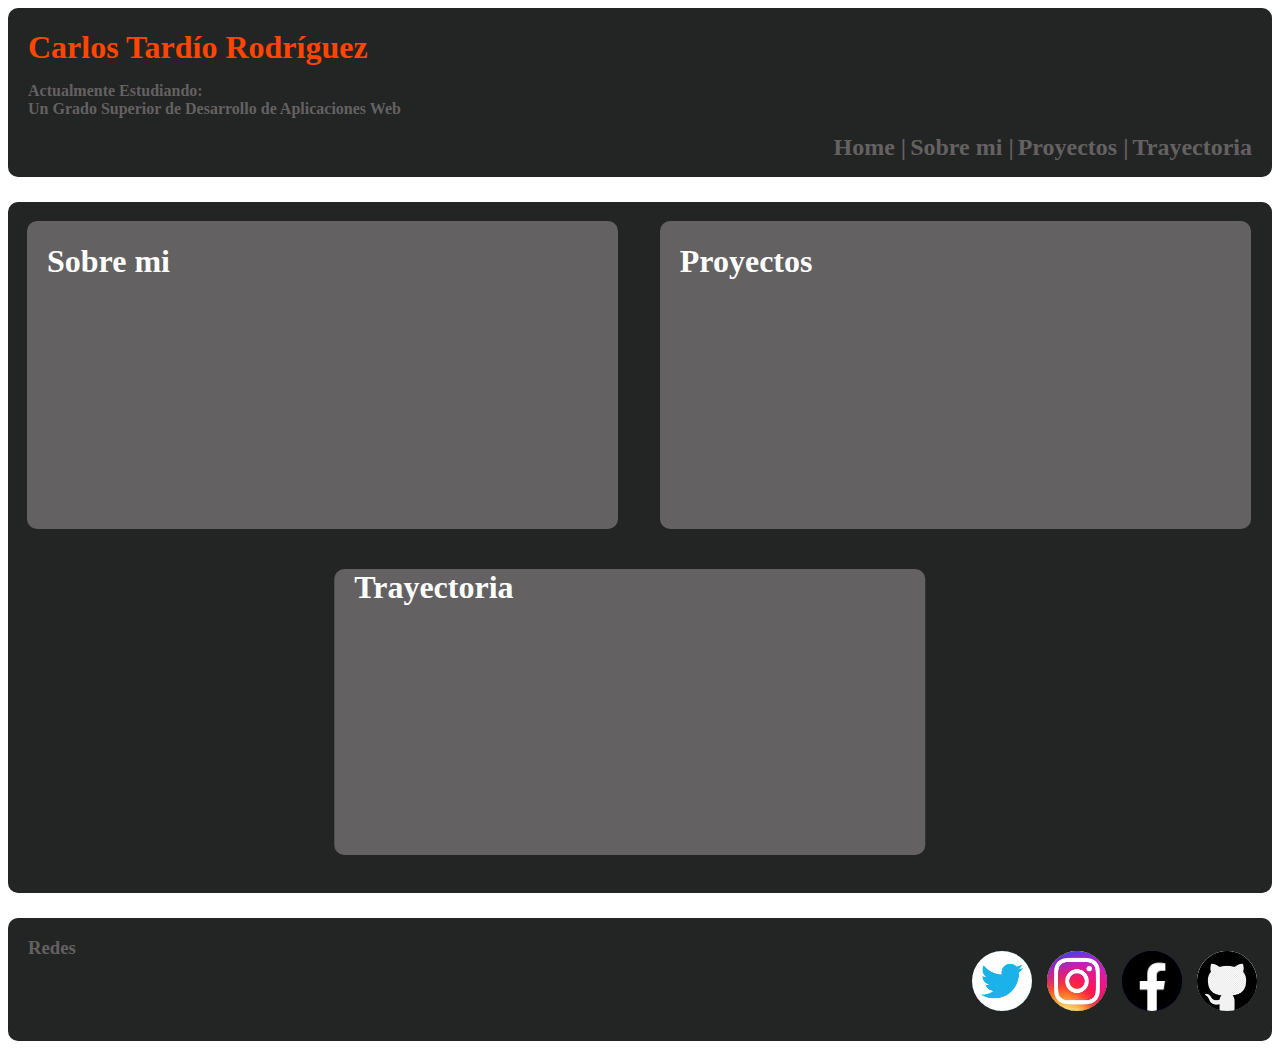
<file: curriculum/index.html>
<!DOCTYPE html>
<html lang="es">
<head>
    <meta charset="UTF-8">
    <meta http-equiv="X-UA-Compatible" content="IE=edge">
    <meta name="viewport" content="width=device-width, initial-scale=1.0">
    <link rel="stylesheet" href="styles.css">
    <link rel="shortcut icon" href="./img/png-transparent-website-development-world-wide-web-internet-computer-icons-web-standards-government-services-web-design-trademark-orange.ico">
    <title>Curriculum</title>
</head>
<body>
    <header>
        <h1>
            Carlos Tardío Rodríguez
        </h1>
        <p>Actualmente Estudiando: 
            <br> Un Grado Superior de Desarrollo de Aplicaciones Web</p>
        <div class="links">
            <ul>
                <li><a href="index.html"><h2> Home </h2></a><h2>|</h2></li>
                <li><a href="sobre_mi.html"><h2> Sobre mi </h2></a><h2>|</h2></li>
                <li><a href="proyectos.html"><h2> Proyectos </h2></a><h2>|</h2></li>
                <li><a href="trayectoria.html"><h2> Trayectoria </h2></a></li>
            </ul>
        </div>
    </header>
    <div class="menu-bloques">
        <a href="sobre_mi.html">
            <div class="bloque1">
                    <h1>Sobre mi</h1>
            </div>
        </a>
        <a href="proyectos.html">
            <div class="bloque2">
                <h1>Proyectos</h1>
            </div>
        </a>
        <br>
        <a href="trayectoria.html">
            <div class="bloque3">
                <h1>Trayectoria</h1>   
            </div>
        </a>
    </div>
    <footer>
        <h3>
            Redes
        </h3>
        <div class="redes">
        <ul>
            <li>
                <a href="https://twitter.com/Car6401" style="--clr:#00b0ff" title="twitter">
                    <img src="./img/twitter.png">
                </a>
            </li>
            <li>
                <a href="https://www.instagram.com/ctardior02/" style="--clr:#ffff00" title="instagram">
                    <img src="./img/insta.jpg">
                </a>
            </li>
            <li>
                <a href="https://www.facebook.com/carlos.tardio.71" style="--clr:#0000ff" title="facebook">
                    <img src="./img/facebook.png">
                </a>
            </li>
            <li>
                <a href="" style="--clr:#ffffff" title="github">
                    <img src="./img/github.png">
                </a>
            </li>
        </ul>
        </div>
    </footer>
</body>
</html>
</file>
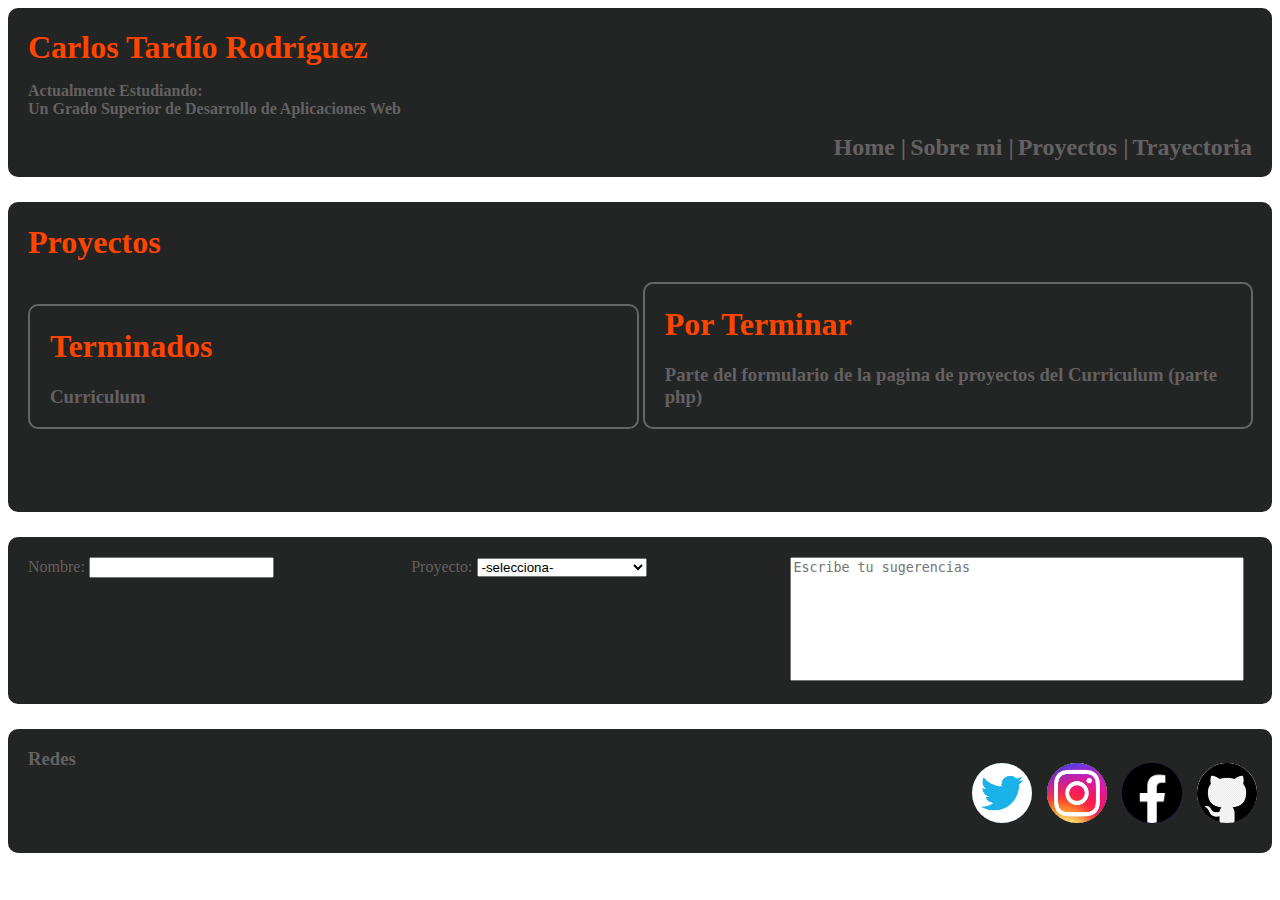
<file: curriculum/proyectos.html>
<!DOCTYPE html>
<html lang="es">
<head>
    <head>
        <meta charset="UTF-8">
        <meta http-equiv="X-UA-Compatible" content="IE=edge">
        <meta name="viewport" content="width=device-width, initial-scale=1.0">
        <link rel="stylesheet" href="styles.css">
        <link rel="shortcut icon" href="./img/png-transparent-website-development-world-wide-web-internet-computer-icons-web-standards-government-services-web-design-trademark-orange.ico">
        <title>Proyectos</title>
    </head>
</head>
<body>
    <header>
        <h1>
            Carlos Tardío Rodríguez
        </h1>
        <p>Actualmente Estudiando: 
            <br> Un Grado Superior de Desarrollo de Aplicaciones Web</p>
        <div class="links">
            <ul>
                <li><a href="index.html"><h2> Home </h2></a><h2>|</h2></li>
                <li><a href="sobre_mi.html"><h2> Sobre mi </h2></a><h2>|</h2></li>
                <li><a href="proyectos.html"><h2> Proyectos </h2></a><h2>|</h2></li>
                <li><a href="trayectoria.html"><h2> Trayectoria </h2></a></li>
            </ul>
        </div>
    </header>
    <div class="bloques">
        <h1>Proyectos</h1>
        <div class="terminados">
            <h1>
                Terminados
            </h1>
            <a href="">
                <h3>Curriculum</h3>
            </a>
        </div>
        <div class="porterminar">
            <h1>Por Terminar</h1>
            <a href="">
                <h3>Parte del formulario de la pagina de proyectos del Curriculum (parte php)</h3>
            </a>
        </div>
    </div>
    <form action="formulario.php" method="get">
        <div class="nombre">
            <label for="">Nombre:</label>
        <input type="text" name="" id="">
        </div>
        
        <div class="proyecto">
            <label for="">Proyecto:</label>
            <select name="" id="">
                <option value="" disabled selected>-selecciona-</option>
                <option value="">Curriculum</option>
                <option value="">Parte php del Curriculum</option>
            </select>
        </div>
        <div class="sugerencias">
            <textarea name="" id="" placeholder="Escribe tu sugerencias"></textarea>
        </div>
    </form>
    <footer>
        <h3>
            Redes
        </h3>
        <div class="redes">
        <ul>
            <li>
                <a href="https://twitter.com/Car6401" style="--clr:#00b0ff" title="twitter">
                    <img src="./img/twitter.png">
                </a>
            </li>
            <li>
                <a href="https://www.instagram.com/ctardior02/" style="--clr:#ffff00" title="instagram">
                    <img src="./img/insta.jpg">
                </a>
            </li>
            <li>
                <a href="https://www.facebook.com/carlos.tardio.71" style="--clr:#0000ff" title="facebook">
                    <img src="./img/facebook.png">
                </a>
            </li>
            <li>
                <a href="" style="--clr:#ffffff" title="github">
                    <img src="./img/github.png">
                </a>
            </li>
        </ul>
        </div>
    </footer>
</body>
</html>
</file>
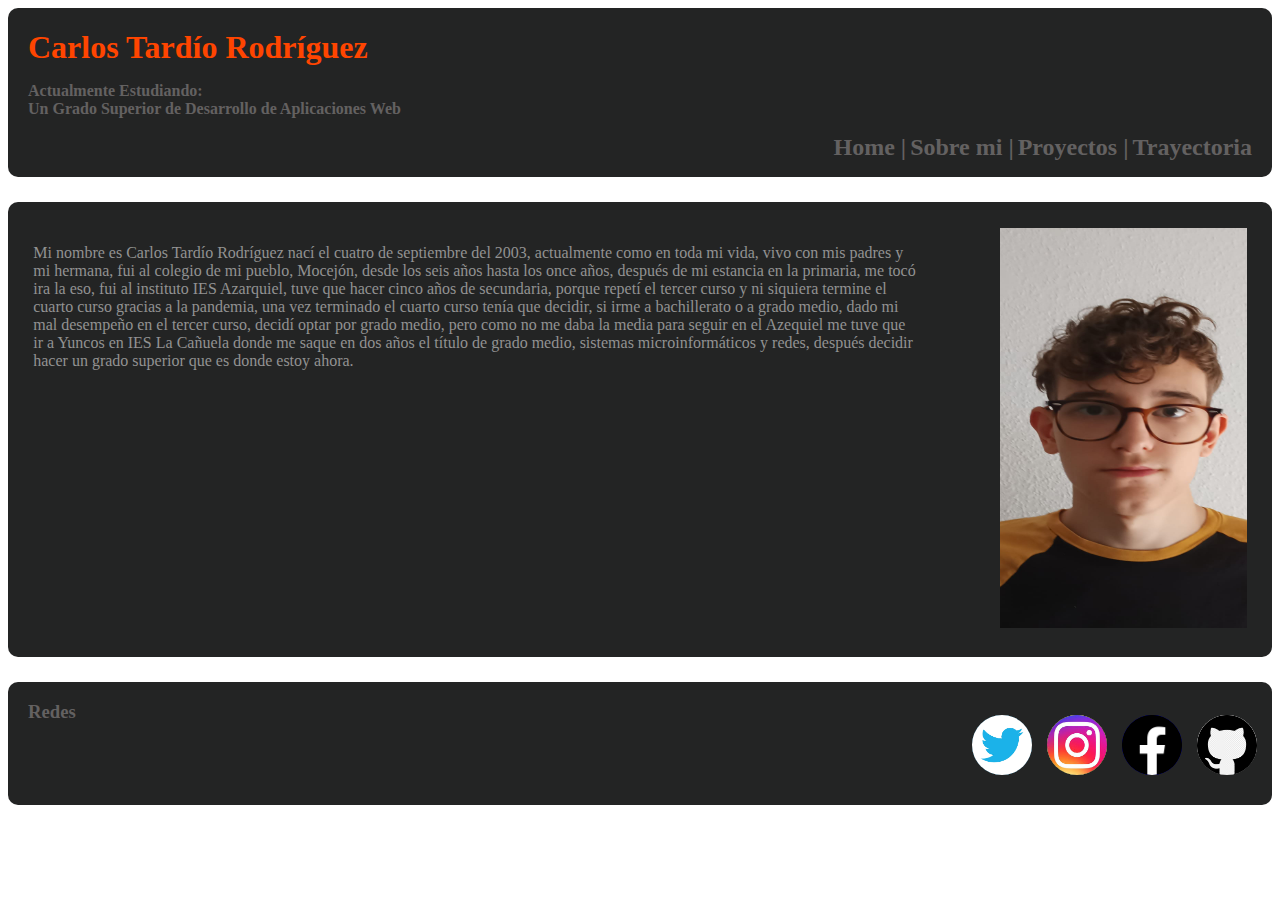
<file: curriculum/sobre_mi.html>
<!DOCTYPE html>
<html lang="es">
<head>
    <meta charset="UTF-8">
    <meta http-equiv="X-UA-Compatible" content="IE=edge">
    <meta name="viewport" content="width=device-width, initial-scale=1.0">
    <link rel="stylesheet" href="styles.css">
    <link rel="shortcut icon" href="./img/png-transparent-website-development-world-wide-web-internet-computer-icons-web-standards-government-services-web-design-trademark-orange.ico">
    <title>Sobre Mi</title>
</head>
<body>
    <header>
        <h1>
            Carlos Tardío Rodríguez
        </h1>
        <p>Actualmente Estudiando: 
            <br> Un Grado Superior de Desarrollo de Aplicaciones Web</p>
        <div class="links">
            <ul>
                <li><a href="index.html"><h2>Home </h2></a><h2>|</h2></li>
                <li><a href="sobre_mi.html"><h2>Sobre mi </h2></a><h2>|</h2></li>
                <li><a href="proyectos.html"><h2>Proyectos </h2></a><h2>|</h2></li>
                <li><a href="trayectoria.html"><h2>Trayectoria </h2></a></li>
            </ul>
        </div>
    </header>
    <div class="inicio"> 
        <div class="yo">
            <img src="./img/yo.jpeg" alt="">
        </div>
        <div class="resumen-yo">
            <p>Mi nombre es Carlos Tardío Rodríguez nací el cuatro de septiembre del 2003, actualmente como en toda mi vida, vivo con mis padres y mi hermana, fui al colegio de mi pueblo, Mocejón, desde los seis años hasta los once años, después de mi estancia en la primaria, me tocó ira la eso, fui al instituto IES Azarquiel, tuve que hacer cinco años de secundaria, porque repetí el tercer curso y ni siquiera termine el cuarto curso gracias a la pandemia, una vez terminado el cuarto curso tenía que decidir, si irme a bachillerato o a grado medio, dado mi mal desempeño en el tercer curso, decidí optar por grado medio, pero como no me daba la media para seguir en el Azequiel me tuve que ir a Yuncos en IES La Cañuela donde me saque en dos años el título de grado medio, sistemas microinformáticos y redes, después decidir hacer un grado superior que es donde estoy ahora.</p>
        </div>

    </div>
    <footer>
        <h3>
            Redes
        </h3>
        <div class="redes">
        <ul>
            <li>
                <a href="https://twitter.com/Car6401" style="--clr:#00b0ff" title="twitter">
                    <img src="./img/twitter.png">
                </a>
            </li>
            <li>
                <a href="https://www.instagram.com/ctardior02/" style="--clr:#ffff00" title="instagram">
                    <img src="./img/insta.jpg">
                </a>
            </li>
            <li>
                <a href="https://www.facebook.com/carlos.tardio.71" style="--clr:#0000ff" title="facebook">
                    <img src="./img/facebook.png">
                </a>
            </li>
            <li>
                <a href="" style="--clr:#ffffff" title="github">
                    <img src="./img/github.png">
                </a>
            </li>
        </ul>
        </div>
    </footer>
</body>
</html>
</file>
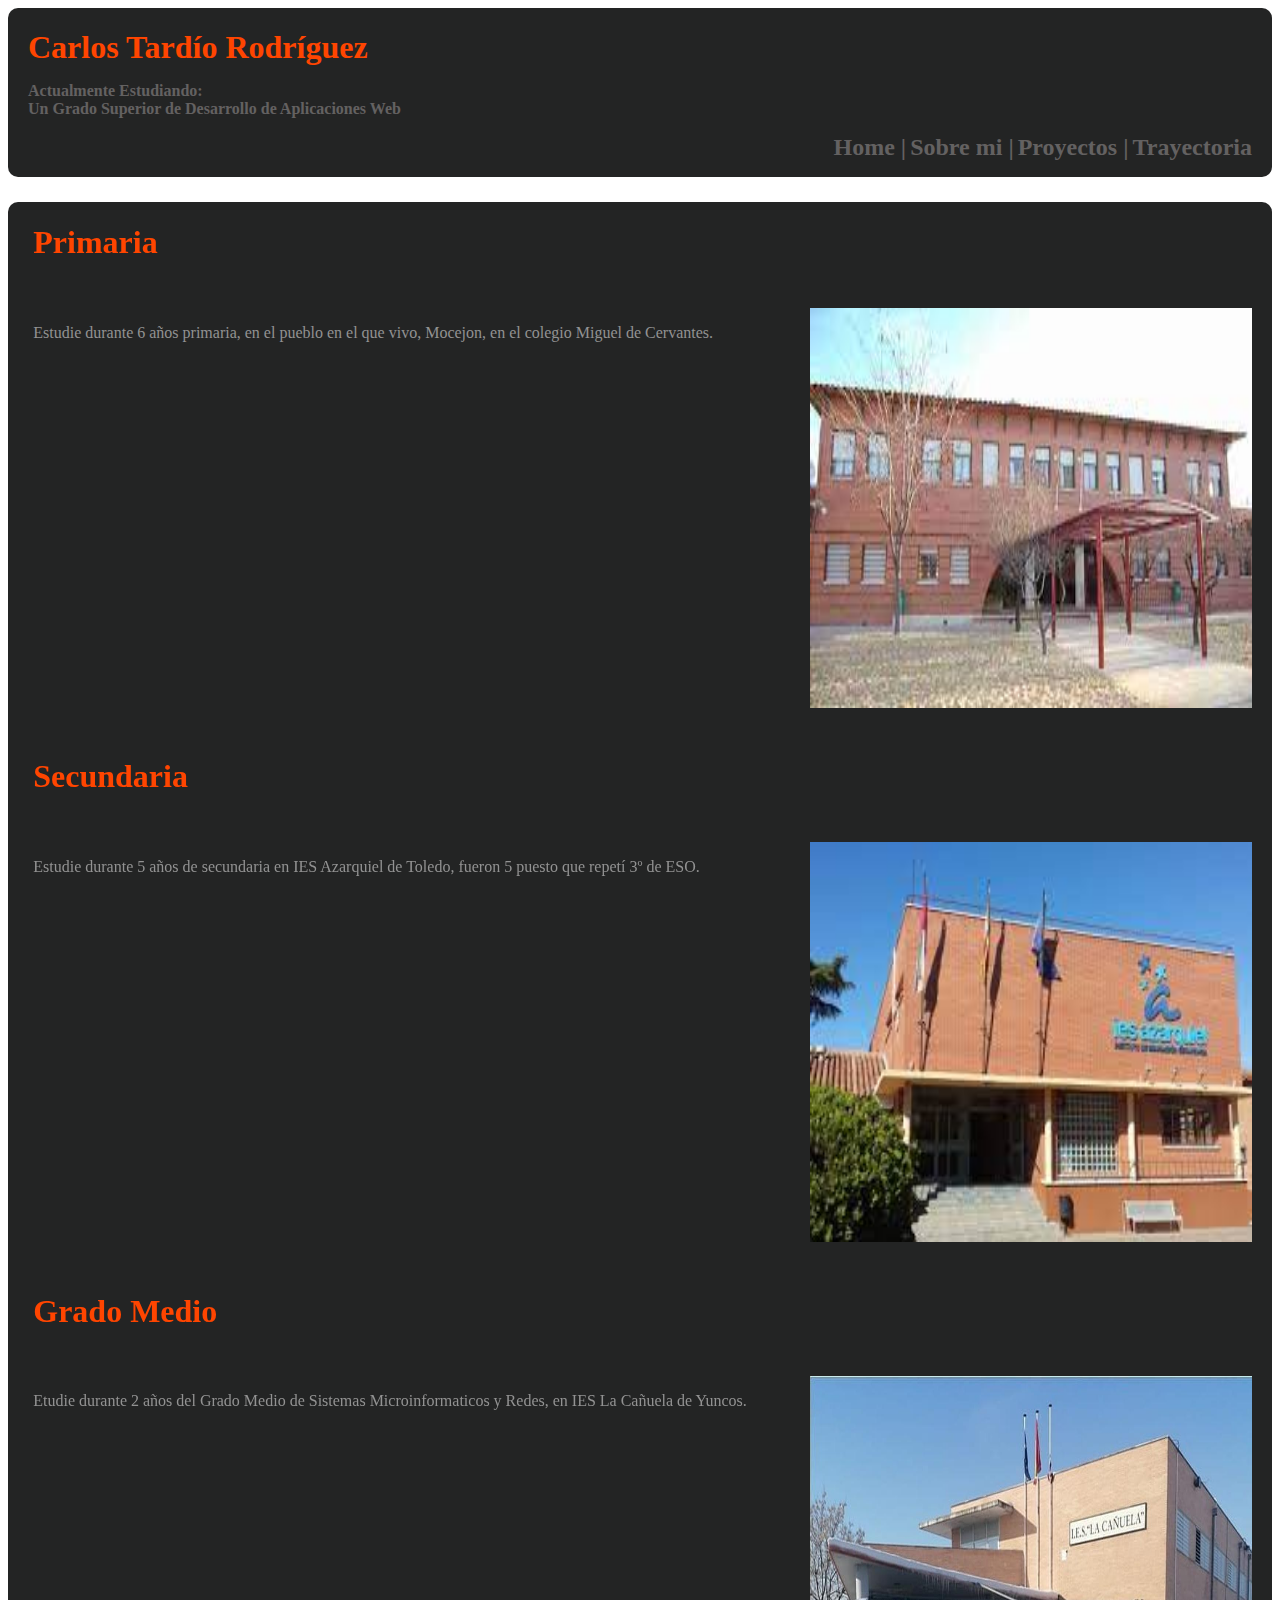
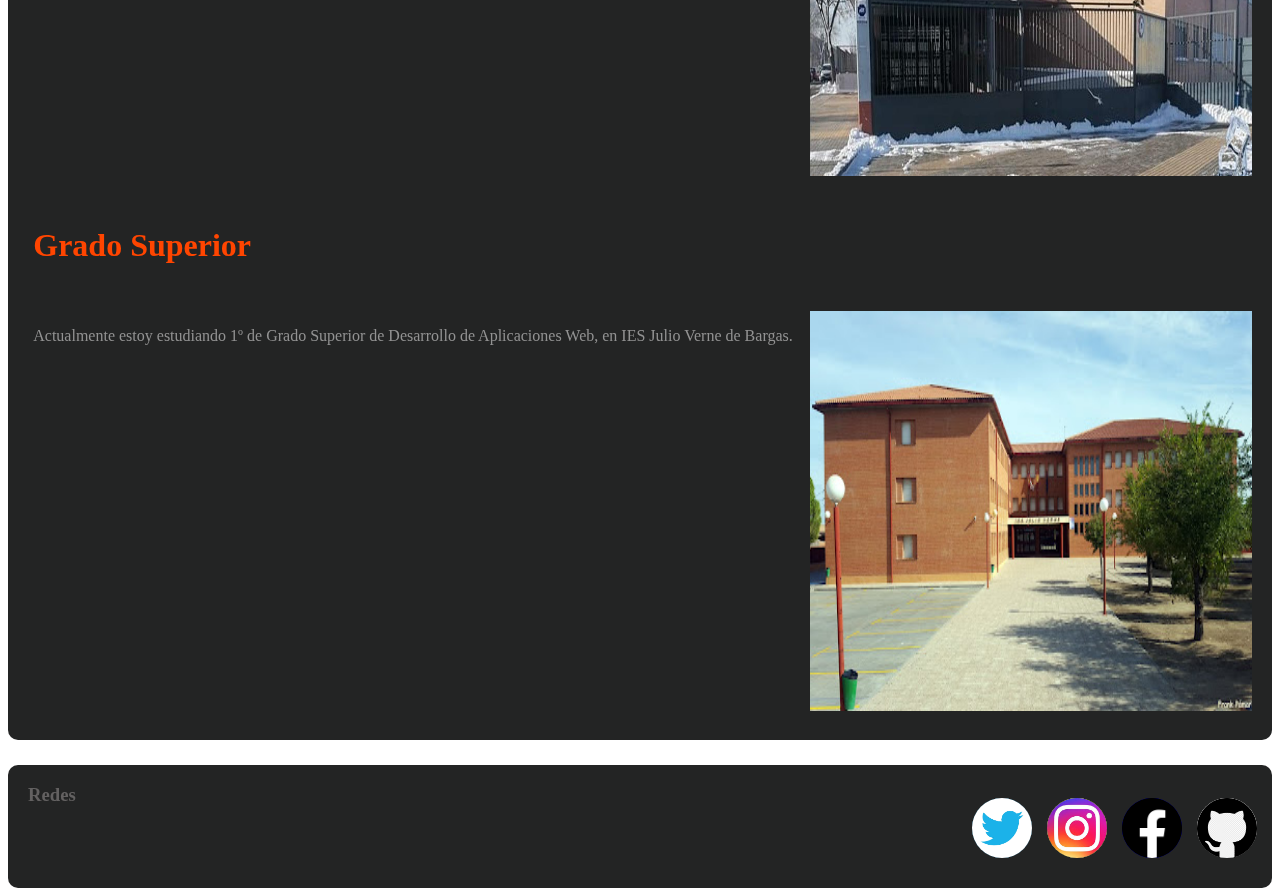
<file: curriculum/trayectoria.html>
<!DOCTYPE html>
<html lang="es">
<head>
    <head>
        <meta charset="UTF-8">
        <meta http-equiv="X-UA-Compatible" content="IE=edge">
        <meta name="viewport" content="width=device-width, initial-scale=1.0">
        <link rel="stylesheet" href="styles.css">
        <link rel="shortcut icon" href="./img/png-transparent-website-development-world-wide-web-internet-computer-icons-web-standards-government-services-web-design-trademark-orange.ico">
        <title>Trayectoria</title>
    </head>
</head>
<body>
    <header>
        <h1>
            Carlos Tardío Rodríguez
        </h1>
        <p>Actualmente Estudiando: 
            <br> Un Grado Superior de Desarrollo de Aplicaciones Web</p>
        <div class="links">
            <ul>
                <li><a href="index.html"><h2> Home </h2></a><h2>|</h2></li>
                <li><a href="sobre_mi.html"><h2> Sobre mi </h2></a><h2>|</h2></li>
                <li><a href="proyectos.html"><h2> Proyectos </h2></a><h2>|</h2></li>
                <li><a href="trayectoria.html"><h2> Trayectoria </h2></a></li>
            </ul>
        </div>
    </header>
    <div class="cursos">
        <div class="curso">
            <h1>Primaria</h1>
            <div class="parrafo">
                <div class="imagen"><img src="./img/mdc.jpg" alt=""></div>
                <div class="resumen">
                    <p>Estudie durante 6 años primaria, en el pueblo en el que vivo, Mocejon, en el colegio Miguel de Cervantes.</p>
                    <iframe src="https://www.google.com/maps/embed?pb=!1m14!1m8!1m3!1d12235.999565100701!2d-3.9137791!3d39.9413921!3m2!1i1024!2i768!4f13.1!3m3!1m2!1s0x0%3A0x4db249090acaa312!2sCEIP%20Miguel%20de%20Cervantes!5e0!3m2!1ses!2ses!4v1672107253983!5m2!1ses!2ses" width="600" height="450" style="border:0;" allowfullscreen="" loading="lazy" referrerpolicy="no-referrer-when-downgrade"></iframe>
                </div>
            </div>
        </div>
        <div class="curso">
            <h1>Secundaria</h1>
            <div class="parrafo">
                <div class="imagen"><img src="./img/azarq.jpg" alt=""></div>
                <div class="resumen">
                    <p>Estudie durante 5 años de secundaria en IES Azarquiel de Toledo, fueron 5 puesto que repetí 3º de ESO.</p>
                    <iframe src="https://www.google.com/maps/embed?pb=!1m18!1m12!1m3!1d3062.144431850484!2d-4.025167484620601!3d39.871002579432236!2m3!1f0!2f0!3f0!3m2!1i1024!2i768!4f13.1!3m3!1m2!1s0xd6a0a53483a57e7%3A0xc7f7d4815179b44b!2sIES%20Azarquiel!5e0!3m2!1ses!2ses!4v1672514323039!5m2!1ses!2ses" width="600" height="450" style="border:0;" allowfullscreen="" loading="lazy" referrerpolicy="no-referrer-when-downgrade"></iframe>
                </div>
            </div>
        </div>
        <div class="curso">
            <h1>Grado Medio</h1>
            <div class="parrafo">
                <div class="imagen"><img src="./img/cañu.jpg" alt=""></div>
                <div class="resumen">
                    <p>Etudie durante 2 años del Grado Medio de Sistemas Microinformaticos y Redes, en IES La Cañuela de Yuncos.</p>
                    <iframe src="https://www.google.com/maps/embed?pb=!1m18!1m12!1m3!1d3052.6361443399223!2d-3.8807591846141904!3d40.08352757940521!2m3!1f0!2f0!3f0!3m2!1i1024!2i768!4f13.1!3m3!1m2!1s0xd41f076fd8ce043%3A0x12e4d94e7765944!2sIES%20La%20Ca%C3%B1uela!5e0!3m2!1ses!2ses!4v1672514490159!5m2!1ses!2ses" width="600" height="450" style="border:0;" allowfullscreen="" loading="lazy" referrerpolicy="no-referrer-when-downgrade"></iframe>
                </div>
            </div>
        </div>
        <div class="curso">
            <h1>Grado Superior</h1>
            <div class="parrafo">
                <div class="imagen"><img src="./img/julio.jpg" alt=""></div>
                <div class="resumen">
                    <p>Actualmente estoy estudiando 1º de Grado Superior de Desarrollo de Aplicaciones Web, en IES Julio Verne de Bargas.</p>
                    <iframe src="https://www.google.com/maps/embed?pb=!1m18!1m12!1m3!1d391600.6307302601!2d-4.547908349999999!3d39.9328906!2m3!1f0!2f0!3f0!3m2!1i1024!2i768!4f13.1!3m3!1m2!1s0xd41e1b7da314b77%3A0xeb5b138326e5f05b!2sIES%20Julio%20Verne!5e0!3m2!1ses!2ses!4v1672514717194!5m2!1ses!2ses" width="600" height="450" style="border:0;" allowfullscreen="" loading="lazy" referrerpolicy="no-referrer-when-downgrade"></iframe>
                </div>
            </div>
        </div>
    </div>
        <footer>
            <h3>
                Redes
            </h3>
            <div class="redes">
            <ul>
                <li>
                    <a href="https://twitter.com/Car6401" style="--clr:#00b0ff" title="twitter">
                        <img src="./img/twitter.png">
                    </a>
                </li>
                <li>
                    <a href="https://www.instagram.com/ctardior02/" style="--clr:#ffff00" title="instagram">
                        <img src="./img/insta.jpg">
                    </a>
                </li>
                <li>
                    <a href="https://www.facebook.com/carlos.tardio.71" style="--clr:#0000ff" title="facebook">
                        <img src="./img/facebook.png">
                    </a>
                </li>
                <li>
                    <a href="" style="--clr:#ffffff" title="github">
                        <img src="./img/github.png">
                    </a>
                </li>
            </ul>
            </div>
        </footer>
</body>
</html>
</file>
<file: curriculum/styles.css>
body{
    height: auto;
}

::-webkit-scrollbar{
    width: 10px;
}

::-webkit-scrollbar-track{
    background-color: rgb(35, 36, 36);
}

::-webkit-scrollbar-thumb{
    background-color: orangered;
    border-radius: 10px;
}

/*Header - Comun para todas paginas*/
header{
    display: inline-block;
    width: 100%;
    background-color: rgb(35, 36, 36);
    margin-bottom: 25px;
    border: none;
    border-radius: 10px;
}

header h1{
    color: #ff4500;
    margin-left: 20px;
    margin-bottom: 0;
}

header p{
    color: rgb(99, 97, 97);
    margin-left: 20px;
    margin-bottom: 0;
    font-weight: bold;
}

ul{
    gap: 20px;
    float: right;
    margin-right: 20px;
}

.links ul li{
    display: inline;

}

a{
    text-decoration: none;
}

a:hover h2{
    color:#ff4500;
}

h2{
    margin: 0;
    color: rgb(99, 97, 97);
    display: inline;
}

/*Menu - Pagina Principal*/
.menu-bloques{
    width: 100%;
    background-color: rgb(35, 36, 36);
    border: none;
    border-radius: 10px;
    height: auto;
    padding-bottom: 1.5%;
}

.menu-bloques h1{
    color: #ffffff;
    margin-left: 20px;
}

.bloque1, .bloque2{
    display: inline-block;
}


.bloque1{
    margin: 1.5%;
    width: 46.75%;
    padding-bottom: 18%;
    background-color: rgb(99, 97, 97);
    border-radius: 10px;

}

.bloque2{
    margin: 1.5%;
    width: 46.75%;
    padding-bottom: 18%;
    background-color: rgb(99, 97, 97);
    border-radius: 10px;
}

.bloque3{
    margin: 1.5%;
    width: 46.75%;
    padding-bottom: 18%;
    background-color: rgb(99, 97, 97);
    border-radius: 10px;
    transform: translate(52%, 0%);
}



.bloque1:hover h1{
    opacity: 0;
    transition:all .5s ease-in-out;
}

.bloque2:hover h1{
    opacity: 0;
    transition:all .5s ease-in-out;
}

.bloque3:hover h1{
    opacity: 0;
    transition:all .5s ease-in-out;
}

.bloque1:hover{
    background-size: cover;
    background-repeat: no-repeat;
    background-image: url(./img/yo.jpg);
    
}

.bloque2:hover{
    background-size:  cover;
    background-repeat: no-repeat;
    background-image: url(./img/programmer-developer-typing-script-source-260nw-2055290510.webp);
}

.bloque3:hover{
    background-size:  cover;
    background-repeat: no-repeat;
    background-image: url(./img/trayec.jpg);
}



/*Pagina - Sobre mi*/
.inicio{
    display: inline-block;
    width: 100%;
    background-color: rgb(35, 36, 36);
    border: none;
    border-radius: 10px;
    height: auto;
}

.resumen-yo{
    display: inline-block;
    width: 70%;
    margin-left: 2%;
    margin-top: 2%;
    float: left;
    color: rgb(146, 146, 146);
}

.yo{
    display: inline-block;
    width: 26%;
    margin-top: 2%;
    margin-bottom: 2%;
}

.yo img{
    width: 75%;
    height: 400px;
    float: right;
}

/*Pagina - Proyectos*/
.bloques{
    display: inline-block;
    width: 100%;
    background-color: rgb(35, 36, 36);
    border: none;
    border-radius: 10px;
    height: auto;
    padding-bottom: 5%;
}

.bloques h1{
    color: #ff4500;
    margin-left: 20px;
}

.terminados{
    display: inline-block;
    width: 48%;
    height: auto;
    margin-left: 20px;
    margin-bottom: 20px;
    border: 2px solid #666;
    border-radius: 10px;
}

.bloques a{
    text-decoration: none;
}

.bloques a h3{
    margin-left: 20px;
    color: rgb(99, 97, 97);
}

.porterminar{
    display: inline-block;
    width: 48%;
    height: auto;
    margin-bottom: 20px;
    border: 2px solid #666;
    border-radius: 10px;
}

form{
    display: inline-block;
    width: 100%;
    background-color: rgb(35, 36, 36);
    border: none;
    border-radius: 10px;
    padding-bottom: 10%;
    margin-top: 25px;
    color: rgb(99, 97, 97);
}

.nombre{
    margin-top: 20px;
    margin-left: 20px;
    display: inline-block;
    align-items: center;
    justify-content: left;
    width: 30%;
    position: relative;
}

.proyecto{
    display: inline-block;
    justify-content: center;
    width: 30%;
    height: 100%;
    place-content: center;
    position: relative;
}

.sugerencias{
    display: inline-block;
    justify-content: right;
    width: 35%;
    margin-top: 20px;
    position: absolute;
}

.sugerencias textarea{
    width: 100%;
    height: 100%;
    padding-bottom: 20%;
    resize: none;
}

/*Pagina - Trayectoria*/
.cursos{
    display: inline-block;
    width: 100%;
    background-color: rgb(35, 36, 36);
    border: none;
    border-radius: 10px;
    height: auto;
}

.curso h1{
    color: #ff4500;
    margin-left: 2%;
}

.resumen{
    display: inline-block;
    width: 63%;
    margin-left: 2%;
    margin-top: 2%;
    float: left;
    color: rgb(146, 146, 146);
    padding-bottom: 5%;
}

.imagen{
    display: inline-block;
    width: 35%;
    margin-top: 2%;
    margin-bottom: 2%;
}

.imagen img{
    width: 100%;
    height: 400px;
    float: right;
    margin-right: 20px;
}

.resumen iframe{
    margin-top: 2%;
    height: 275px;
}


/*Pie de pagina comun en todas las paginas*/
footer{
    display: inline-block;
    width: 100%;
    background-color: rgb(35, 36, 36);
    margin-top: 25px;
    border: none;
    border-radius: 10px;
}

footer h3{
    color: rgb(99, 97, 97);
    margin-left: 20px;
    display: inline-block;
}

.redes{
    display: inline-block;
    float: right;
    padding-top: 5%;
}

.redes ul{
    margin: 0;
    padding: 0;
    display: flex;
    transform: translate(0%, -50%);
    gap: 15px;
    margin-right: 15px;
}

.redes ul li{
    list-style: none;
    margin: 0;
}

.redes ul li a{
    position:  relative;
    display: block;
    width: 60px;
    height: 60px;
    text-align: center;
    line-height: 63px;
    background: #000;
    border-radius: 50%;
    font-size: 30px;
    color: #666;
    transition: .5s;
}

.redes ul li a::before{
    content: '';
    position: absolute;
    width: 100%;
    height: 100%;
    border-radius: 50%;
    background: var(--clr);
    transition: .5s;
    z-index: -1;
}

.redes ul li a:hover::before{
    transform: scale(1.1);
    box-shadow: 0 0 20px var(--clr);
}

.redes ul li a img{
    width: 100%;
    height: 100%;
    border-radius: 50%;
    z-index: 1;
}
</file>
